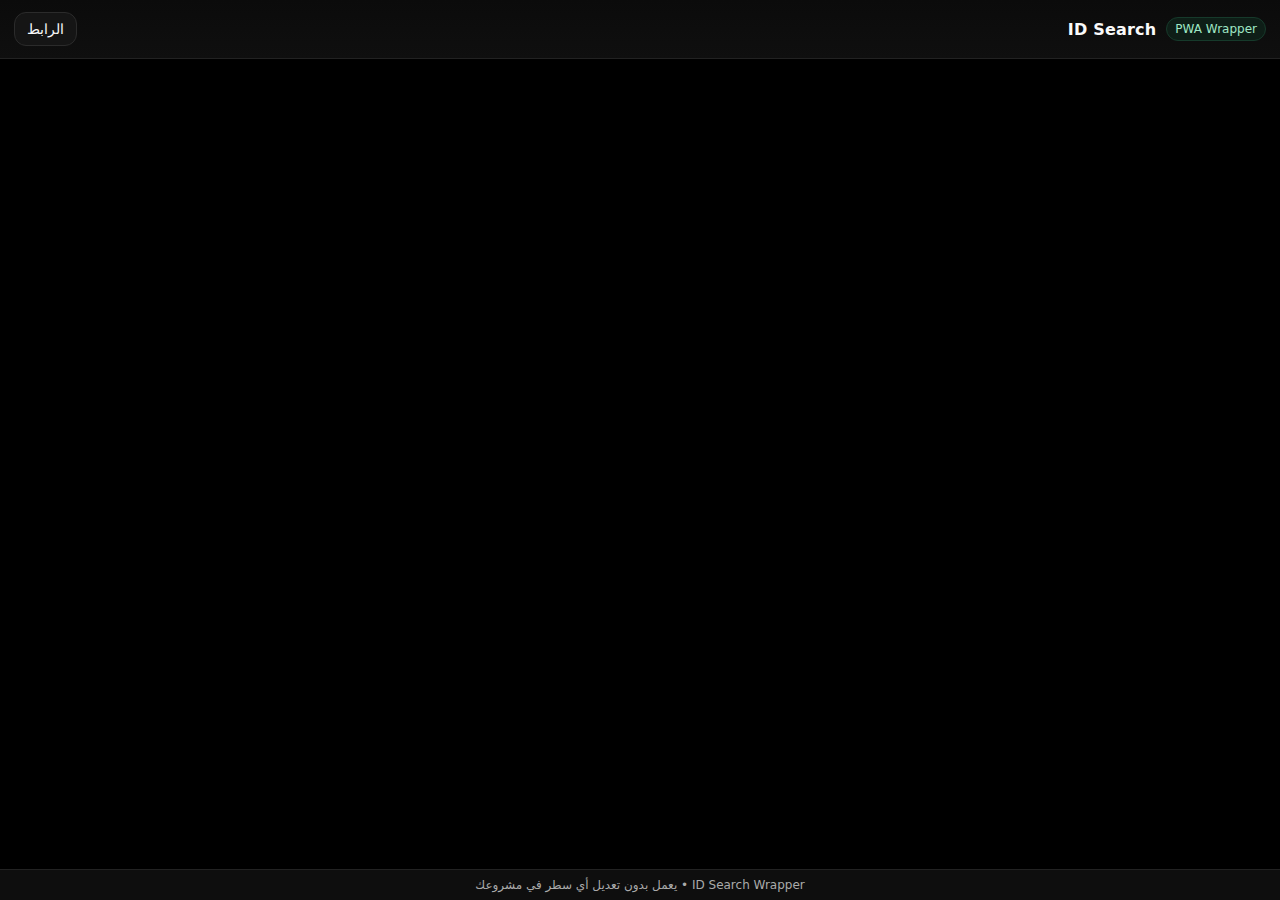
<file: index.html>
<!doctype html>
<html lang="ar" dir="rtl">
<head>
  <meta charset="utf-8">
  <meta name="viewport" content="width=device-width, initial-scale=1, maximum-scale=1, viewport-fit=cover">
  <meta name="theme-color" content="#0a0a0a">
  <link rel="manifest" href="./manifest.webmanifest">
  <link rel="stylesheet" href="./styles.css">
  <title>ID Search – Wrapper</title>
  <meta name="apple-mobile-web-app-capable" content="yes">
  <meta name="apple-mobile-web-app-status-bar-style" content="black-translucent">
</head>
<body>
  <div class="app">
    <header>
      <div class="badge">PWA Wrapper</div>
      <div class="title">ID Search</div>
      <div class="spacer"></div>
      <button id="installBtn" class="btn hidden">تثبيت</button>
      <button id="editBtn" class="btn">الرابط</button>
    </header>

    <main class="wrap">
      <section id="setup" class="setup hidden">
        <div>
          <h3>أدخل رابط الأداة</h3>
          <p class="note">ضع هنا رابط الويب-أب الحالي (Google Apps Script) أو افتح الصفحة بهذه الصيغة:<br><code>?u=YOUR_URL_ENCODED</code></p>
        </div>
        <input id="urlInput" type="url" placeholder="https://script.google.com/...">
        <div style="display:flex; gap:10px;">
          <button id="saveBtn" class="btn">حفظ</button>
          <button id="cancelBtn" class="btn">إلغاء</button>
        </div>
      </section>
      <iframe id="appFrame" sandbox="allow-scripts allow-forms allow-same-origin allow-popups allow-popups-to-escape-sandbox" referrerpolicy="no-referrer"></iframe>
    </main>

    <footer>ID Search Wrapper • يعمل بدون تعديل أي سطر في مشروعك</footer>
  </div>

  <script>
    const LS_KEY = 'WRAPPED_APP_URL';
    const frame = document.getElementById('appFrame');
    const setup = document.getElementById('setup');
    const input = document.getElementById('urlInput');
    const editBtn = document.getElementById('editBtn');
    const saveBtn = document.getElementById('saveBtn');
    const cancelBtn = document.getElementById('cancelBtn');
    let deferredPrompt;

    // Service Worker
    if ('serviceWorker' in navigator) {
      navigator.serviceWorker.register('./sw.js');
    }

    // Install prompt
    const installBtn = document.getElementById('installBtn');
    window.addEventListener('beforeinstallprompt', (e) => {
      e.preventDefault();
      deferredPrompt = e;
      installBtn.classList.remove('hidden');
    });
    installBtn?.addEventListener('click', async () => {
      if (!deferredPrompt) return;
      deferredPrompt.prompt();
      await deferredPrompt.userChoice;
      deferredPrompt = null;
      installBtn.classList.add('hidden');
    });

    // Helper to get URL param
    function getParam(name) {
      const urlParams = new URLSearchParams(window.location.search);
      return urlParams.get(name);
    }

    function showSetup(show) {
      setup.classList.toggle('hidden', !show);
    }

    function loadApp(url) {
      frame.src = url;
    }

    function resolveUrl() {
      const param = getParam('u');
      if (param) {
        try {
          const decoded = decodeURIComponent(param);
          localStorage.setItem(LS_KEY, decoded);
          return decoded;
        } catch { /* ignore */ }
      }
      const saved = localStorage.getItem(LS_KEY);
      return saved || '';
    }

    // Init
    const startUrl = resolveUrl();
    if (startUrl) {
      loadApp(startUrl);
    } else {
      showSetup(true);
    }

    // Edit flow
    editBtn.addEventListener('click', () => {
      input.value = localStorage.getItem(LS_KEY) || '';
      showSetup(true);
      input.focus();
    });
    saveBtn.addEventListener('click', () => {
      const u = input.value.trim();
      if (!u) return;
      localStorage.setItem(LS_KEY, u);
      showSetup(false);
      loadApp(u);
    });
    cancelBtn.addEventListener('click', () => {
      showSetup(false);
    });
  </script>
</body>
</html>
</file>
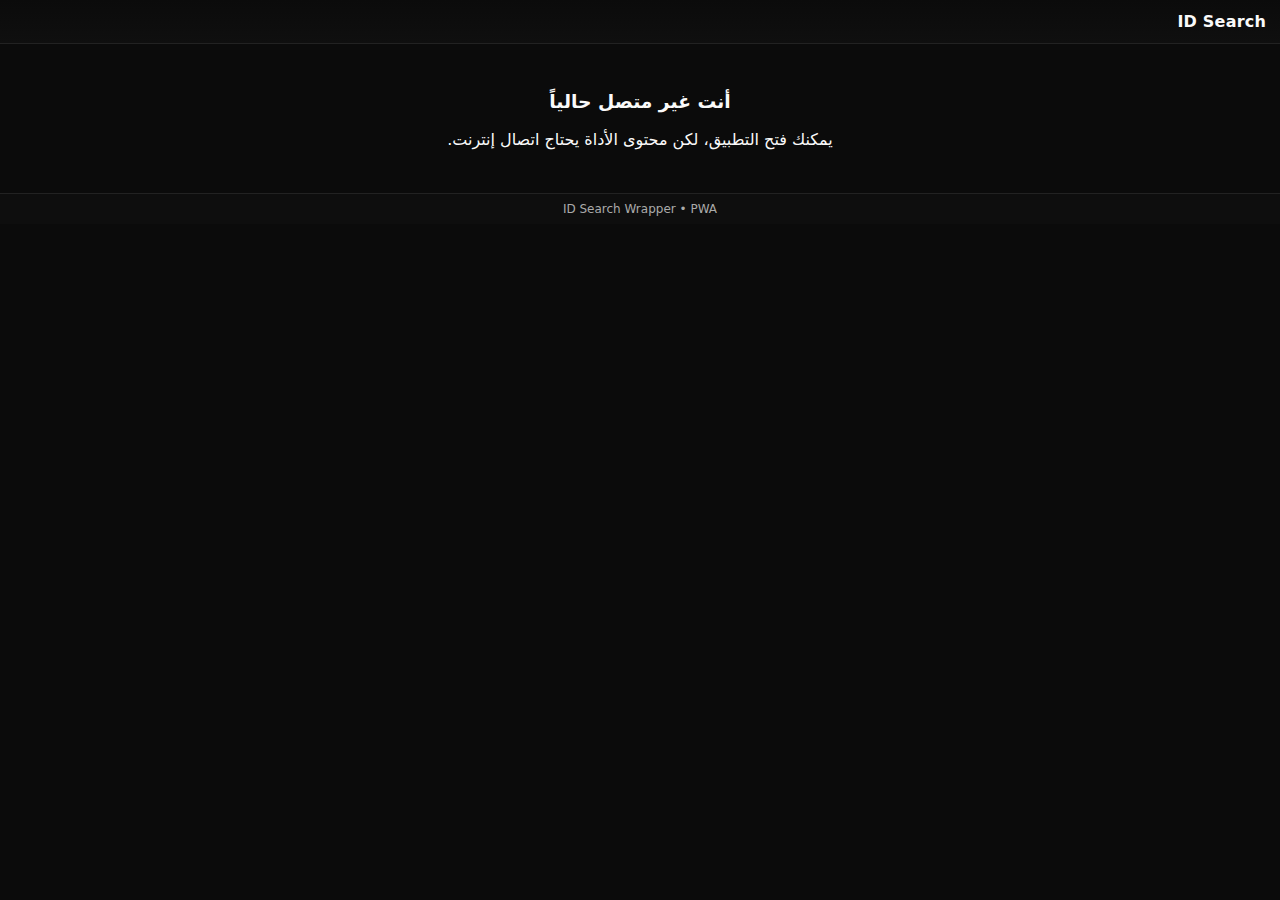
<file: offline.html>
<!doctype html>
<html lang="ar" dir="rtl">
<head>
  <meta charset="utf-8">
  <meta name="viewport" content="width=device-width, initial-scale=1">
  <title>غير متصل</title>
  <link rel="stylesheet" href="./styles.css">
</head>
<body>
  <div class="app">
    <header>
      <div class="title">ID Search</div>
    </header>
    <main class="offline">
      <h3>أنت غير متصل حالياً</h3>
      <p>يمكنك فتح التطبيق، لكن محتوى الأداة يحتاج اتصال إنترنت.</p>
    </main>
    <footer>ID Search Wrapper • PWA</footer>
  </div>
</body>
</html>
</file>
<file: styles.css>
:root { color-scheme: light dark; --bg:#0b0b0b; --card:#111; --txt:#fafafa; --acc:#10b981; }
* { box-sizing:border-box; }
html, body { margin:0; padding:0; height:100%; background:var(--bg); color:var(--txt); font-family: system-ui, -apple-system, Segoe UI, Roboto, 'Helvetica Neue', Arial, 'Noto Sans', 'Apple Color Emoji', 'Segoe UI Emoji', 'Segoe UI Symbol', sans-serif; }
.app { display:flex; flex-direction:column; height:100svh; }
header { padding:12px 14px; display:flex; align-items:center; gap:10px; background:linear-gradient(180deg, #0b0b0b, #0f0f0f); border-bottom:1px solid #222; }
.title { font-weight:700; letter-spacing:.2px; }
.spacer { flex:1; }
.btn { border:1px solid #2b2b2b; background:#151515; color:var(--txt); padding:8px 12px; border-radius:12px; font-size:14px; }
.btn:active { transform:translateY(1px); }
.wrap { flex:1; position:relative; }
iframe { position:absolute; inset:0; width:100%; height:100%; border:0; background:#000; }
.setup { padding:18px; display:grid; gap:12px; max-width:720px; margin:32px auto; background:var(--card); border:1px solid #222; border-radius:16px; }
input[type="url"] { width:100%; padding:12px 14px; border-radius:12px; border:1px solid #2b2b2b; background:#0e0e0e; color:var(--txt); }
.note { opacity:.8; font-size:13px; line-height:1.4; }
.badge { font-size:12px; background:#0e1e17; border:1px solid #163a2b; color:#9fe7c5; border-radius:999px; padding:4px 8px; }
footer { padding:8px 12px; text-align:center; font-size:12px; color:#aaa; border-top:1px solid #222; background:#0e0e0e; }
.hidden { display:none; }
.offline { text-align:center; padding:28px; }
</file>
